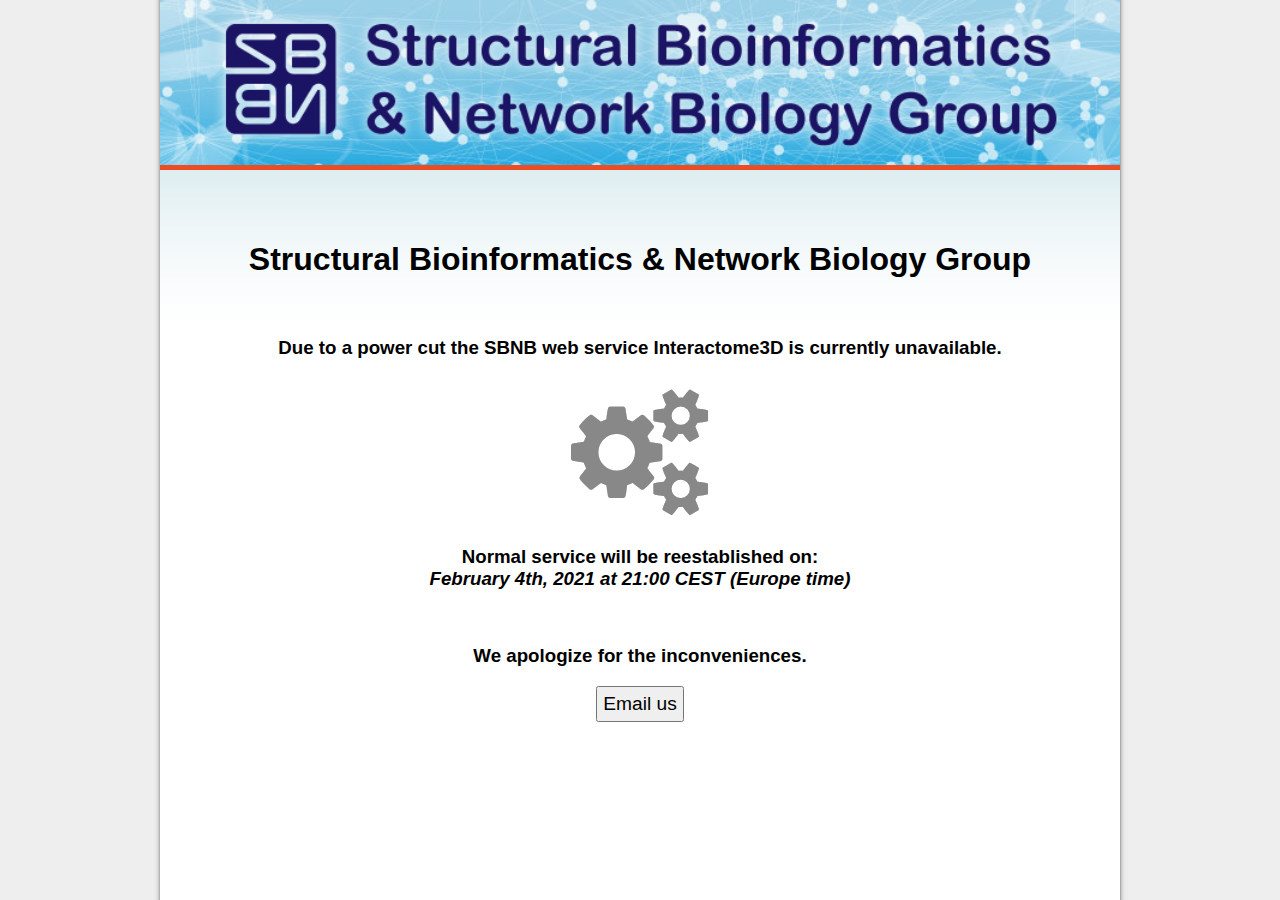
<file: aloy-websrv/index.html>
<html>
<head>
<title>SBNB: Site under maintenance</title>
<link rel="icon" href="favicon.ico" type="image/x-icon"/>
<link rel="stylesheet" type="text/css" href="css/style.css">
</head>
<body>
<div id="page-wrapper">
   <div id="header"></div>
   <div id="message">
     <h1>Structural Bioinformatics & Network Biology Group</h1><br />
     <h3>Due to a power cut the SBNB web service Interactome3D is currently unavailable.</h3>
     <div id="gear-wrapper"/></div>
     <h3>Normal service will be reestablished on:<br/>
         <i>February 4th, 2021 at 21:00 CEST (Europe time)</i>
     </h3><br/>
     <h3>We apologize for the inconveniences.</h3>
     <input id="send-email" type="button" onclick="javascript:window.location='mailto:martina.locatelli@irbbarcelona.org;'" value="Email us" style="font-size: 1.2em;" />
   </div>
</div>
</body>
</html>
</file>
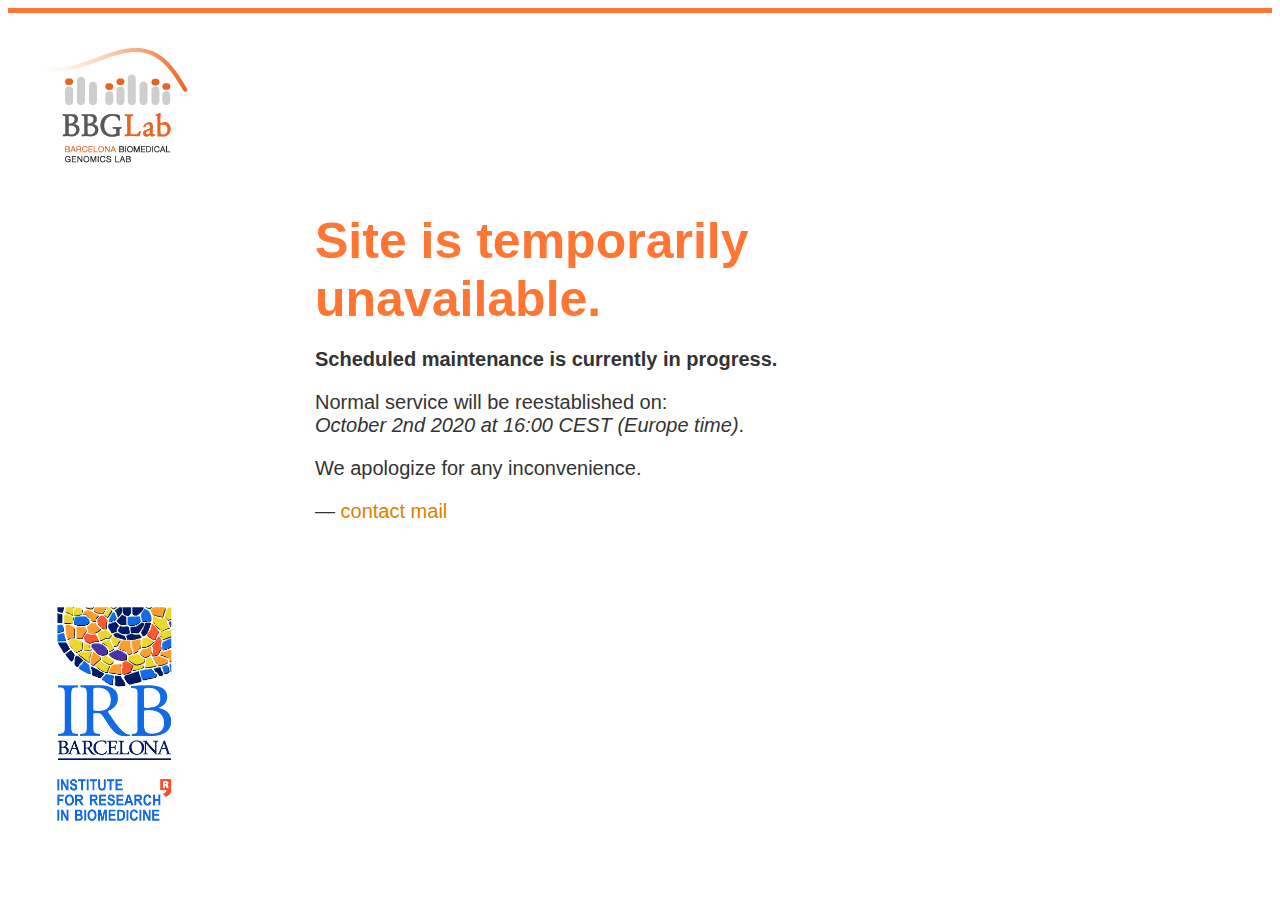
<file: bbg/index.html>
<!DOCTYPE html>
<html>
    <head>
        <title>Site is down for maintenance</title>
        <meta http-equiv="Content-Type" content="text/html; charset=UTF-8">
        <meta name="viewport" content="width=device-width, initial-scale=1" />
        <style type="text/css">
            body { text-align: center; padding: 10px; font: 20px Helvetica, sans-serif; color: #333; border-top: 5px solid #ff7634;}
            h1 { font-size: 50px; margin: 0; color: #ff7634; }
            article { display: block; text-align: left; max-width: 650px; margin: 0 auto; padding: 25px 0;}
            a { color: #dc8100; text-decoration: none; }
            a:hover { color: #ff7634; text-decoration: none;}
            img { display: none; }
            @media (min-width: 768px) {
            	img.bbglab { display: block; position: relative; margin: 20px; } 
                img.irb { display: block; position: relative; margin: 20px; }
            }
            @media only screen and (max-width : 480px) {
                h1 { font-size: 40px; }
            }
        </style>
    </head>
    <body>
        <img src="logo_bbglab.png" width="153" alt="BBGLab" class="bbglab">
        <article>
            <h1>Site is temporarily unavailable.</h1>
            <p><strong>Scheduled maintenance is currently in progress.</strong></p>
	    <p>Normal service will be reestablished on:<br/>
	       <i>October 2nd 2020 at 16:00 CEST (Europe time)</i>.</p>
            <p>We apologize for any inconvenience.</p>
            <p id="signature">&mdash; <a href="mailto:bbglab@irbbarcelona.org">contact mail</a></p>
        </article>
        <img src="logo_irb.png" width="153" alt="BBGLab" class="irb">
    </body>
</html>
</file>
<file: aloy-websrv/css/style.css>
html, body
{
  background-color: #EEE;
  padding: 0;
  margin: 0;
}

h1, h2 {
  font-family: 'Arial';
  padding-left: 5%;
  padding-right: 5%;
}

h3, h4, p
{
  font-family: 'Arial';
  padding-left: 10%;
  padding-right: 10%;
}

#page-wrapper
{
  margin: auto;
  height: 100%;
  min-width: 960px;
  max-width: 1000px;
  text-align:center;
  background-color: #fff;
  background: url('../img/bg.png') repeat-y scroll center top #EEE;
}

#header
{
  margin: auto;
  background: url('../img/header.png') transparent no-repeat center top;
  width: 960px;
  height: 165px;
  border-bottom: 5px solid #ED4D24;
}

#gear-wrapper
{
  background: url('../img/gear.png') no-repeat center;
  width: 80%;
  height: 150px;
  margin: auto;
}

#message
{
  width: 960px;
  background: url("../img/bg_page.png") repeat-x scroll 0px 0px #FFF;
  margin: auto;
  padding-top: 5%;
}

#send-email
{
  padding: 5px;
}
</file>
